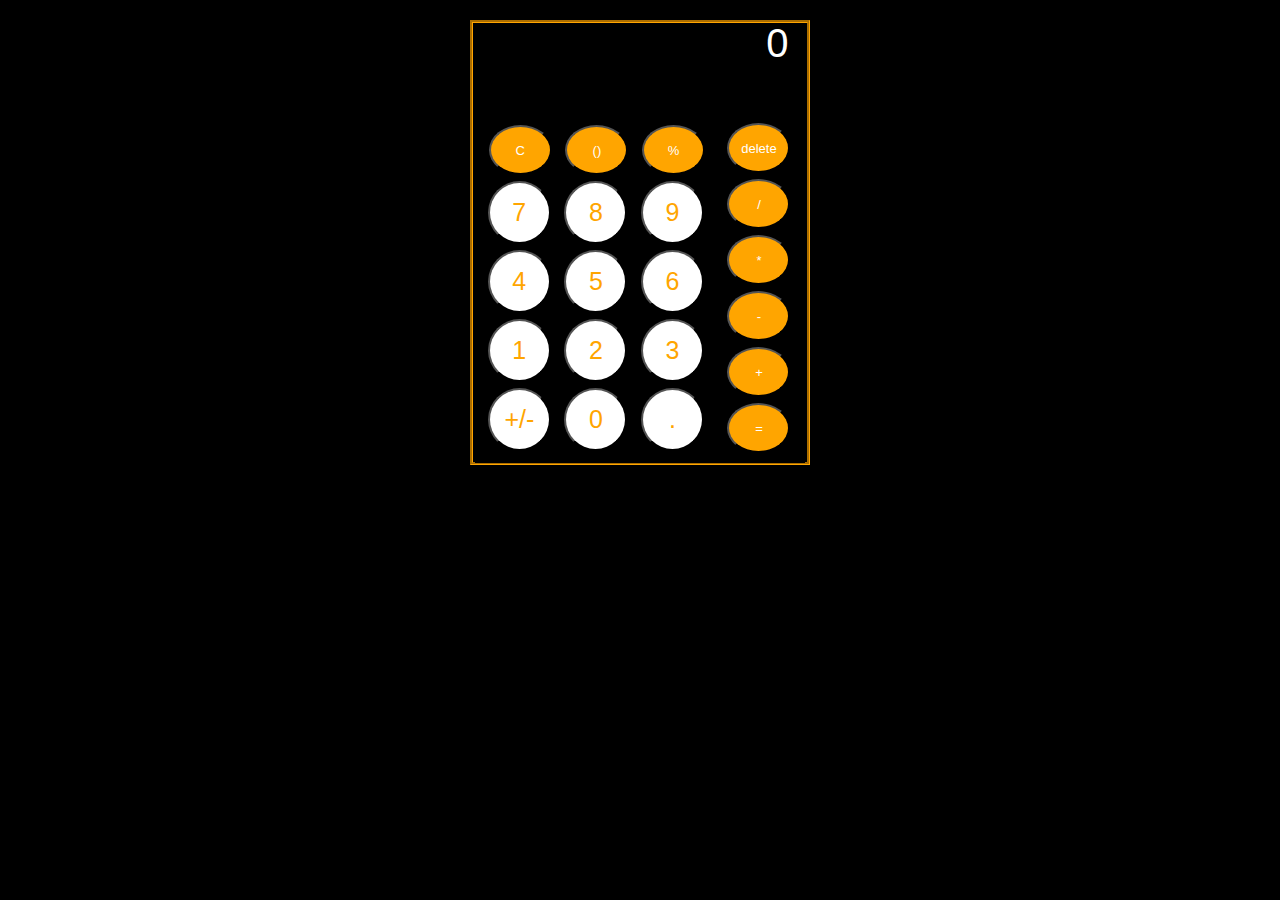
<file: Index.html>
<!DOCTYPE html>
<html lang="en">
<head>
    <meta charset="UTF-8">
    <meta http-equiv="X-UA-Compatible" content="IE=edge">
    <meta name="viewport" content="width=device-width, initial-scale=1.0">
    <title>Calculator</title>
    <!-- <link rel="stylesheet" href="Calculator.css"> -->
    <link rel="stylesheet" href="Calculator1.css">
</head>
<body>
    
    <div class="maindiv">
        <div class="display">
            <input type="text" id="exp">
            <input type="text" id="result">
        </div>

        <div class="input">
            <div class="numberpad">
                <div class="col">
                    <button type="submit" id="clear" value="" onclick="eraseexp()">C</button>
                    <button type="submit" id="seven" value="7" onclick="f7()">7</button>
                    <button type="submit" id="four" value="4" onclick="f4()">4</button>
                    <button type="submit" id="one" value="1" onclick="f1()">1</button>
                    <button type="submit" id="addsub" value="-a" onclick="plusminus1()">+/-</button>
                </div>
                <div class="col">
                    <button type="submit" id="bracess" value="(" onclick="braces()">()</button>
                    <button type="submit" id="eight" value="8" onclick="f8()">8</button>
                    <button type="submit" id="five" value="5" onclick="f5()">5</button>
                    <button type="submit" id="two" value="2" onclick="f2()">2</button>
                    <button type="submit" id="zero" value="0" onclick="f0()">0</button>
                </div>
                <div class="col">
                    <button type="submit" id="mod" value="%" onclick="mod()">%</button>
                    <button type="submit" id="nine" value="9" onclick="f9()">9</button>
                    <button type="submit" id="six" value="6" onclick="f6()">6</button>
                    <button type="submit" id="three" value="3" onclick="f3()">3</button>
                    <button type="submit" id="dot" value="." onclick="dot()">.</button>
                </div>
                <div class="lastcolumn">
                    <button type="submit" id="deletelast" value="" onclick="deletelast()">delete</button>
                    <button type="submit" id="division" value="" onclick="division()">/</button>
                    <button type="submit" id="multiplication" value="" onclick="multiplication()">*</button>
                    <button type="submit" id="sub" value="" onclick="sub()">-</button>
                    <button type="submit" id="add" value="" onclick="add()">+</button>
                    <button type="submit" id="equals" value="" onclick="equals()">=</button>
                </div>               
            </div>
        </div>
    </div>



    <script src="./Calculator.js"></script>
</body>
</html>
</file>
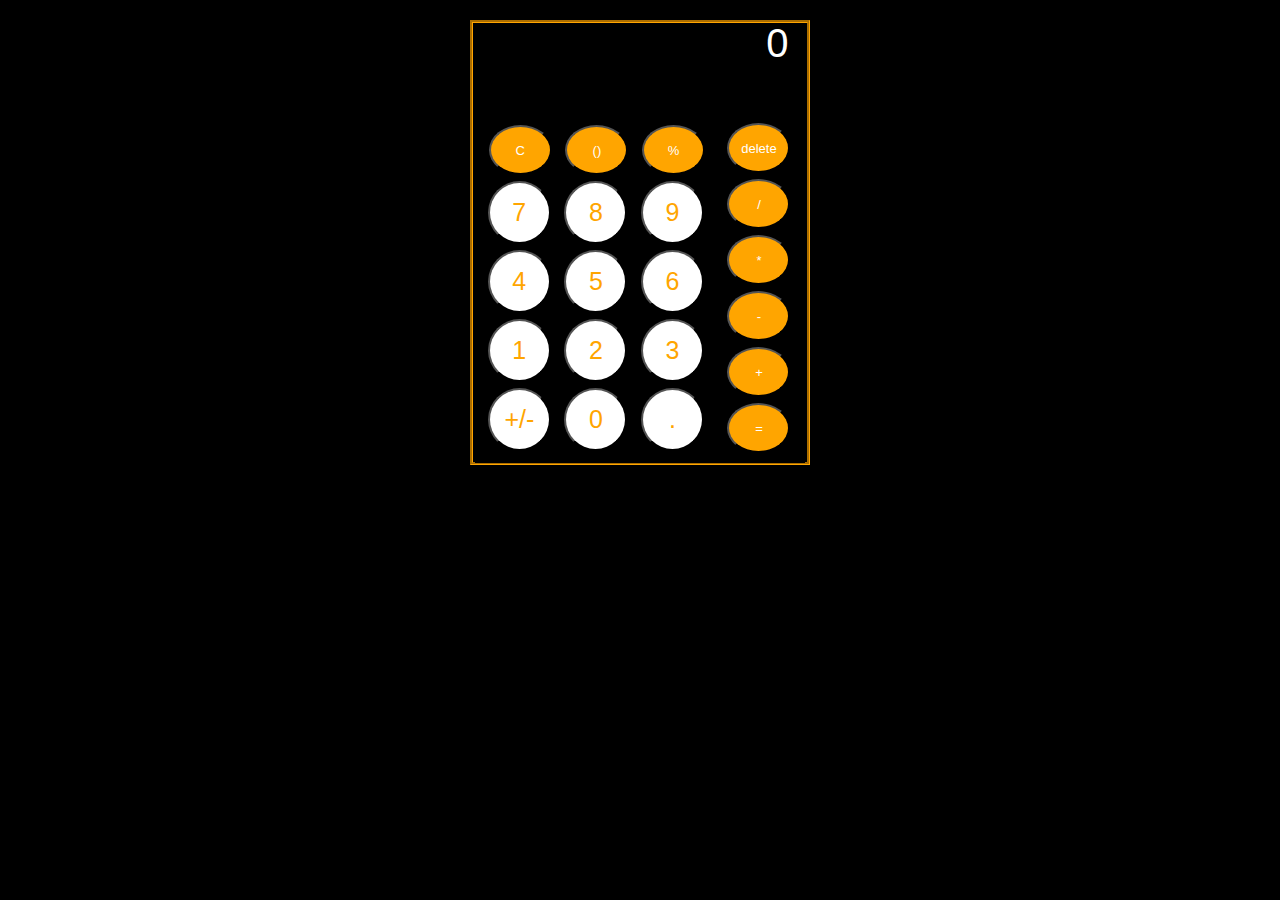
<file: Calculator.html>
<!DOCTYPE html>
<html lang="en">
<head>
    <meta charset="UTF-8">
    <meta http-equiv="X-UA-Compatible" content="IE=edge">
    <meta name="viewport" content="width=device-width, initial-scale=1.0">
    <title>Calculator</title>
    <!-- <link rel="stylesheet" href="Calculator.css"> -->
    <link rel="stylesheet" href="Calculator1.css">
</head>
<body>
    
    <div class="maindiv">
        <div class="display">
            <input type="text" id="exp">
            <input type="text" id="result">
        </div>

        <div class="input">
            <div class="numberpad">
                <div class="col">
                    <button type="submit" id="clear" value="" onclick="eraseexp()">C</button>
                    <button type="submit" id="seven" value="7" onclick="f7()">7</button>
                    <button type="submit" id="four" value="4" onclick="f4()">4</button>
                    <button type="submit" id="one" value="1" onclick="f1()">1</button>
                    <button type="submit" id="addsub" value="-a" onclick="plusminus1()">+/-</button>
                </div>
                <div class="col">
                    <button type="submit" id="bracess" value="(" onclick="braces()">()</button>
                    <button type="submit" id="eight" value="8" onclick="f8()">8</button>
                    <button type="submit" id="five" value="5" onclick="f5()">5</button>
                    <button type="submit" id="two" value="2" onclick="f2()">2</button>
                    <button type="submit" id="zero" value="0" onclick="f0()">0</button>
                </div>
                <div class="col">
                    <button type="submit" id="mod" value="%" onclick="mod()">%</button>
                    <button type="submit" id="nine" value="9" onclick="f9()">9</button>
                    <button type="submit" id="six" value="6" onclick="f6()">6</button>
                    <button type="submit" id="three" value="3" onclick="f3()">3</button>
                    <button type="submit" id="dot" value="." onclick="dot()">.</button>
                </div>
                <div class="lastcolumn">
                    <button type="submit" id="deletelast" value="" onclick="deletelast()">delete</button>
                    <button type="submit" id="division" value="" onclick="division()">/</button>
                    <button type="submit" id="multiplication" value="" onclick="multiplication()">*</button>
                    <button type="submit" id="sub" value="" onclick="sub()">-</button>
                    <button type="submit" id="add" value="" onclick="add()">+</button>
                    <button type="submit" id="equals" value="" onclick="equals()">=</button>
                </div>               
            </div>
        </div>
    </div>



    <script src="./Calculator.js"></script>
</body>
</html>
</file>
<file: Calculator.css>
*{
    margin: 0px;
    padding: 0px;
    box-sizing: border-box;
}
html, body
{
 
 width: 100vw;
 height: 100vh;
 display: flex;
 justify-content: center;
 background-color: lightgray;
 /* background: linear-gradient(rgb(204, 0, 255), rgb(255, 247, 0), green); */

}

.maindiv{
    /* background-color:lightslategray; */
    margin-top: 20px;
    width: 511px;
    height: 485px;
    text-align: center;
    border: 8px solid ;
    border-color: aquamarine;
}

.display
{
    width: 495px;
    /* background-color:rgb(39, 255, 20); */
    height: 90px;
    display: block;
    border-width: 5px;
    border-style:groove ; 
    border-color: blue;
    
}


#result, #exp
{
    width: 485px;
    border: none;
    height: 40px;
    padding: 5px;
    font-size: 40px;
    text-align: right;
    background-color: rgb(66, 108, 66);
   /* background-color: black; */
   /* color: white; */
}

.input
{
    display: flex;
    align-items: center;
    justify-content: center;

}
.numberpad
{
    padding-left: 6px;
    width: 501px;
    height: 380px;
    border-top: 9px solid green;
    display: flex;
    justify-content:space-between;
    align-items: center;
    border-width: 5px;
    border-style:groove ; 
     border-color: blue;
    border-top: none;
    background: linear-gradient(rgb(204, 0, 255), rgb(255, 247, 0), green);
    /* background-color: black; */
}

 button
{
    width: 105px;
    height: 63px; 
    margin: 3px;
    color: mediumslateblue;
    background-color: white;
    font-size: 25px;
    border-color: red;
    border-top-right-radius: 40%;
    border-bottom-left-radius: 40%;
    box-shadow: 4px 2px black;
}

button:hover
{
    /* background-color: white; */
    background-color: aqua;
}
.lastcolumn 
{
    float: right;
    /* background-color: blueviolet; */
    /* width: 125px; */

}


.lastcolumn button
{
    width: 113px;
    height: 51px;
    margin-left: 5px;

}
</file>
<file: Calculator1.css>
*{
    margin: 0px;
    padding: 0px;
    box-sizing: border-box;
}
html, body
{
 width: 100vw;
 height: 100vh;
 display: flex;
 justify-content: center;
 background-color: black;

}

.maindiv{
    margin-top: 20px;
    width: 340px;
    height: 445px;
    text-align: center;
    border: 3px groove orange;
    
}

.display
{
    width: 324 px;
    height: 90px;
    display: block;    
}
#result, #exp
{
    width: 315px;
    height: 40px;
    border: none;
    font-size: 40px;
    text-align: right;
    padding: 9px;
   background-color: black;
   color: white;
}
.input
{
    display: flex;
    align-items: center;
    justify-content: center;

}
.numberpad
{
    padding-left: 6px;
    width: 330px;
    height: 350px;
    display: flex;
    justify-content:space-between;
    align-items: center;
    background-color: black;
}

 button
{
    width: 63px;
    height: 63px;
    margin: 3px;
    color: orange;
    background-color: white;
    font-size: 25px;
    border-radius: 100%;
}
button:hover, .lastcolumn button:hover
{
    background-color:gray;
    border-color:chartreuse;
    color: white;
}
.lastcolumn 
{
    float: right;
}
.lastcolumn button, #clear, #bracess, #mod
{
     width: 63px;
    height: 50px;
    margin-left: 5px;
    font-size: small;
    background-color: orange;
    color: white;
   
}
</file>
